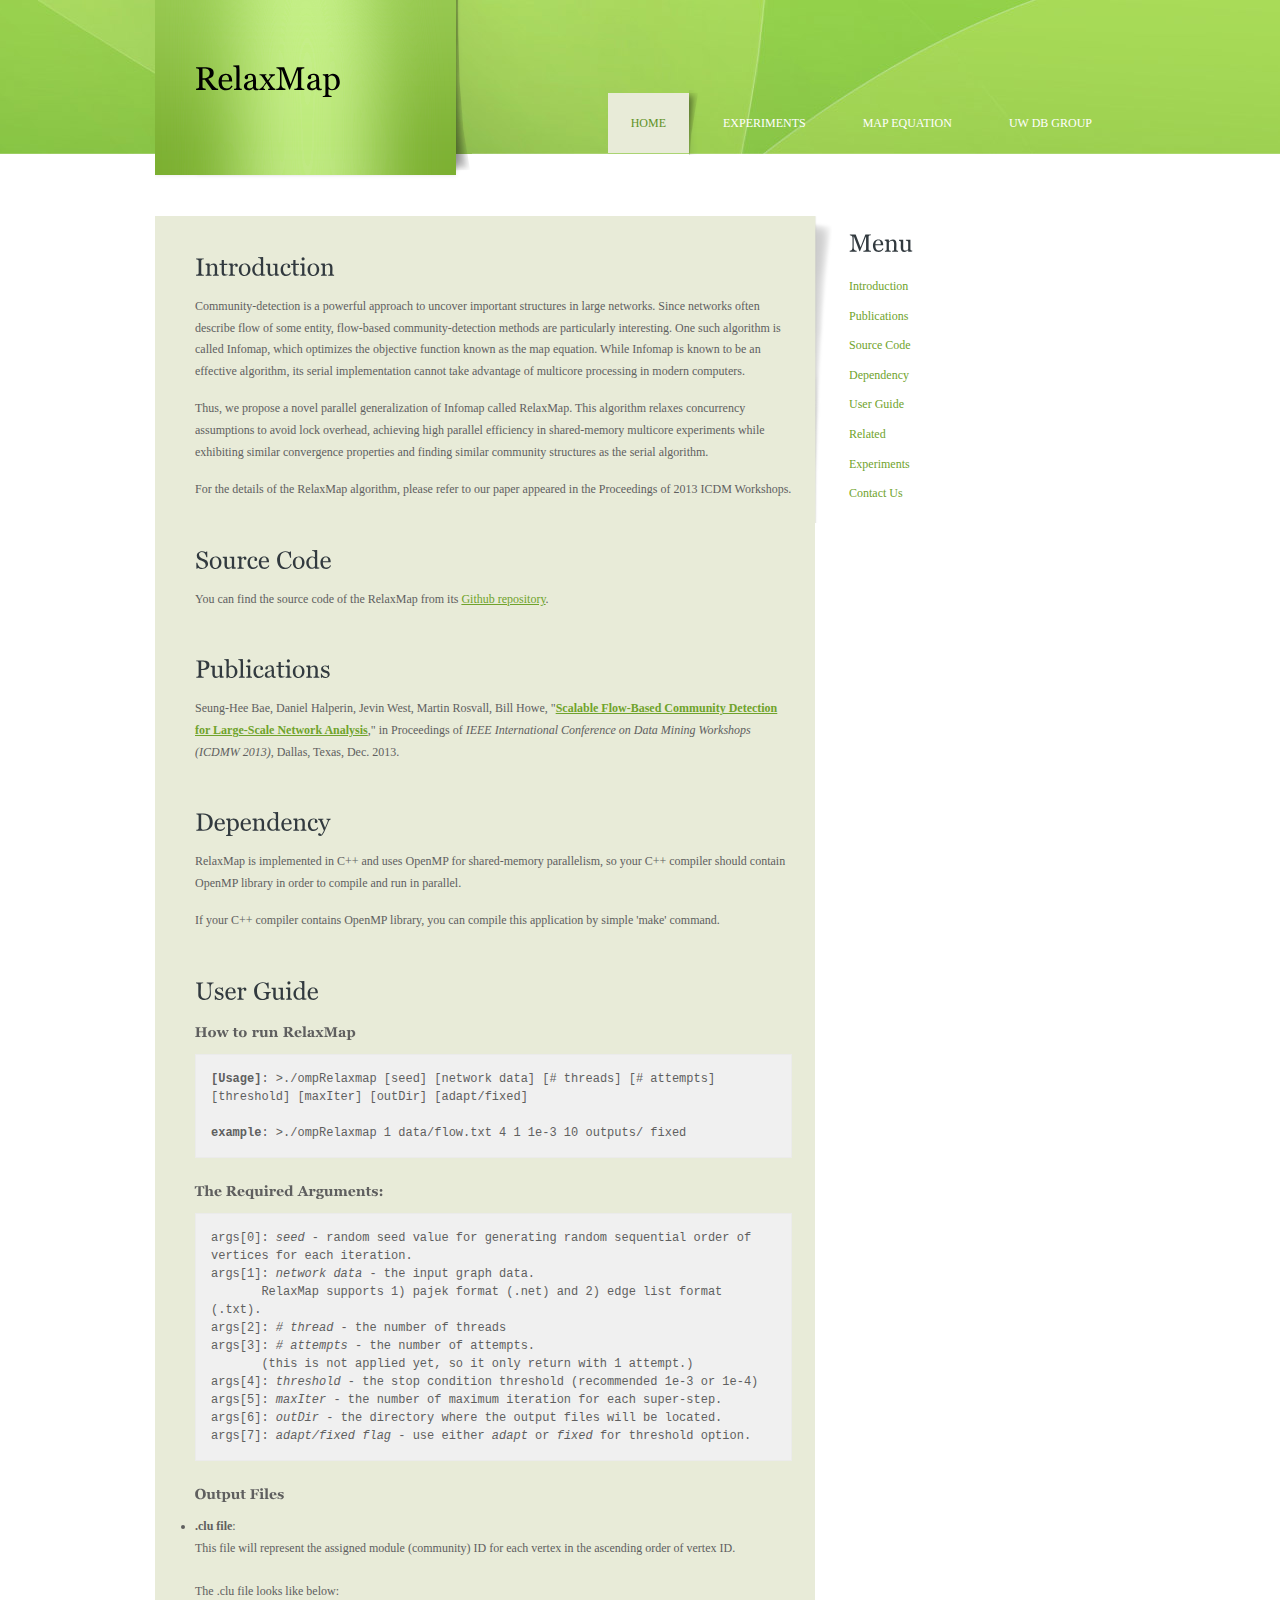
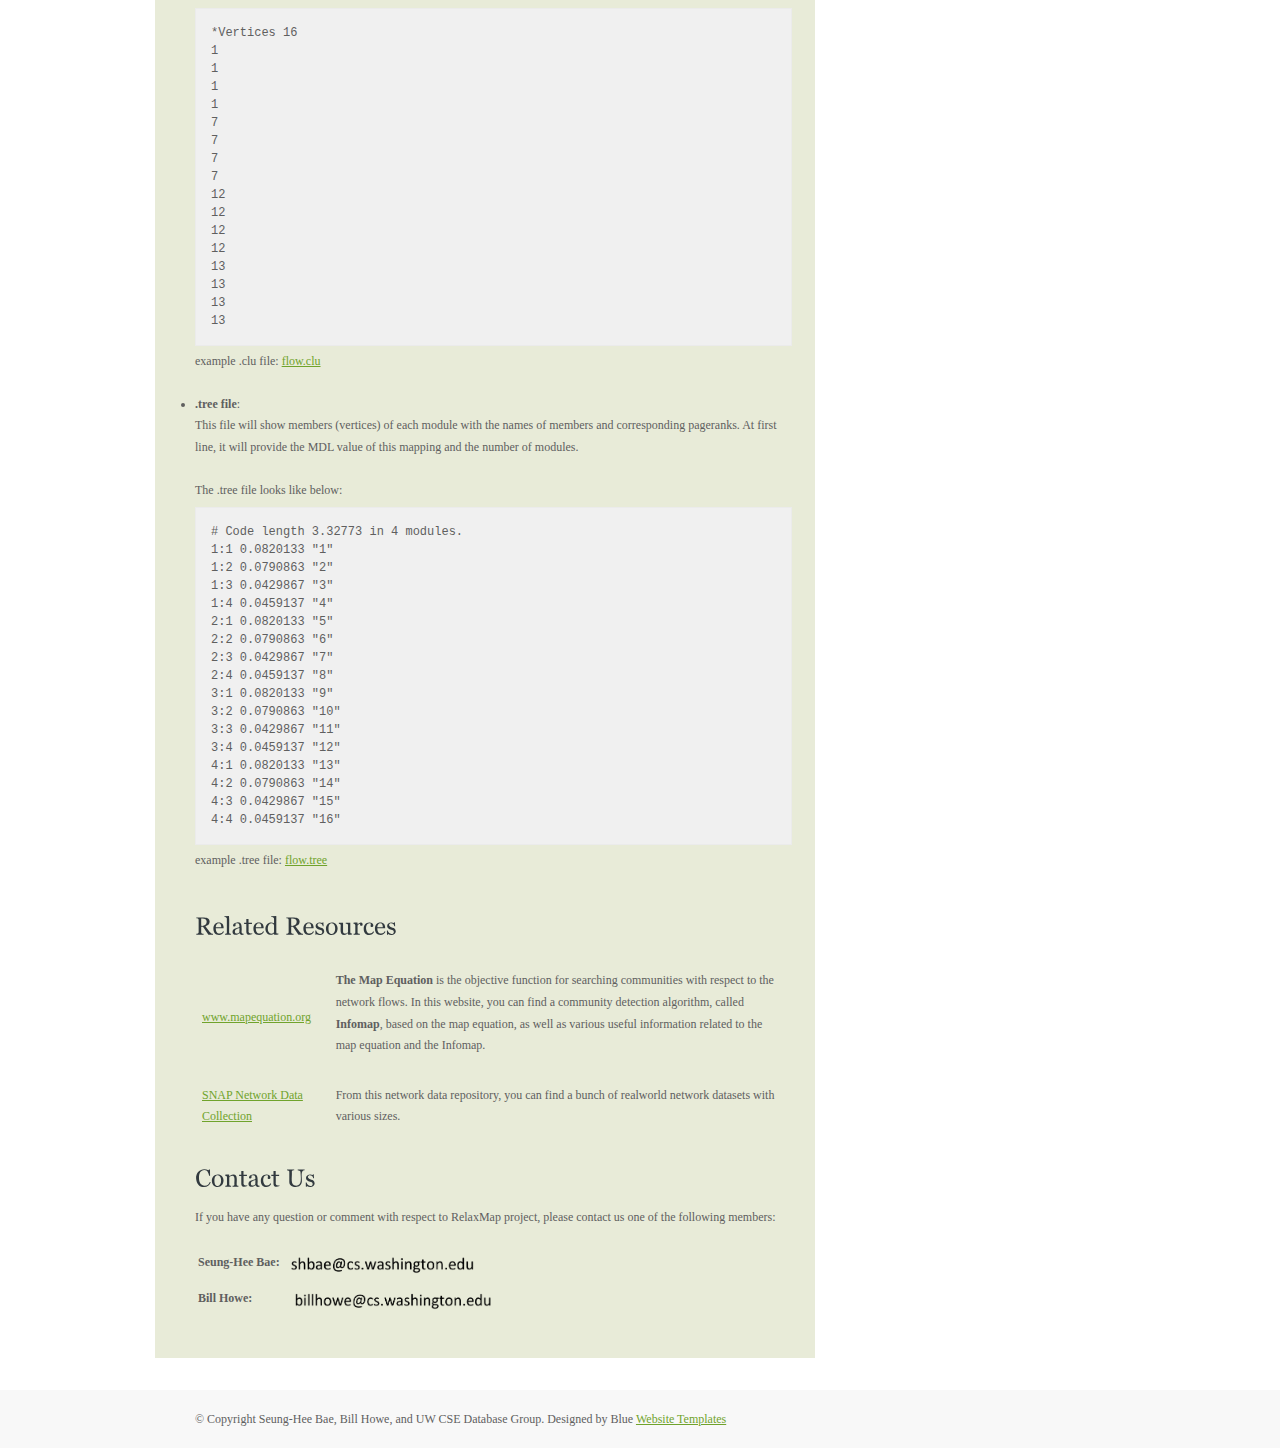
<file: index.html>
<!DOCTYPE html PUBLIC "-//W3C//DTD XHTML 1.0 Transitional//EN" "http://www.w3.org/TR/xhtml1/DTD/xhtml1-transitional.dtd">
<!--
Design by http://www.bluewebtemplates.com
Released for free under a Creative Commons Attribution 3.0 License
-->
<html xmlns="http://www.w3.org/1999/xhtml">
<head>
<title>RelaxMap</title>
<meta http-equiv="Content-Type" content="text/html; charset=UTF-8" />
<link href="style.css" rel="stylesheet" type="text/css" />
<!-- CuFon: Enables smooth pretty custom font rendering. 100% SEO friendly. To disable, remove this section -->
<script type="text/javascript" src="js/cufon-yui.js"></script>
<script type="text/javascript" src="js/georgia.js"></script>
<script type="text/javascript" src="js/cuf_run.js"></script>
<!-- CuFon ends -->
</head>
<body>
<div class="main">

  <div class="header">
    <div class="header_resize">
      <div class="logo"><h1><a href="index.html">RelaxMap</a></h1></div>
      <div class="menu_nav">
        <ul>
          <li class="active"><a href="index.html"><span>Home</span></a></li>
          <li><a href="experiments.html"><span>Experiments</span></a></li>
		  <li><a href="http://www.mapequation.org" target="_blank"><span>Map Equation</span></a></li>
          <li><a href="http://db.cs.washington.edu" target="_blank"><span>UW DB Group</span></a></li>
          <!--<li><a href="http://www.cs.washington.edu" target="_blank"><img src="images/uw_cse_banner.png" width="200px" /></a></li>-->
        </ul>
      </div>
      <div class="clr"></div>
    </div>
  </div>

  <div class="content">
    <div class="content_resize">
      <div class="mainbar"><div class="submb">
		<a name="intro"></a>
        <div class="article">
          <h2>Introduction</h2>
          <p>Community-detection is a powerful approach to uncover
		  important structures in large networks. Since networks often
		  describe flow of some entity, flow-based community-detection
		  methods are particularly interesting. One such algorithm is called
		  Infomap, which optimizes the objective function known as the
		  map equation. While Infomap is known to be an effective algorithm,
		  its serial implementation cannot take advantage of multicore
		  processing in modern computers.
		  </p>
		  <p>Thus, we propose a novel parallel generalization of Infomap called RelaxMap. 
		  This algorithm relaxes concurrency assumptions to avoid lock overhead,
		  achieving high parallel efficiency in shared-memory multicore
		  experiments while exhibiting similar convergence properties and
		  finding similar community structures as the serial algorithm.</p>
		  <p>
		  For the details of the RelaxMap algorithm, please refer to our paper appeared in the Proceedings of 2013 ICDM Workshops.
		  </p>
		</div>
		<a name="code"></a>
		<div class="article">
		  <h2>Source Code</h2>
		  <p>
			You can find the source code of the RelaxMap from its <a href="https://github.com/uwescience/RelaxMap" target="_blank">Github repository</a>.
		  </p>
		</div>
		<a name="publications"></a>
		<div class="article">
		  <h2>Publications</h2>
		  <p>Seung-Hee Bae, Daniel Halperin, Jevin West, Martin Rosvall, Bill Howe,
				"<a href="http://homes.cs.washington.edu/~shbae/papers/relaxMap_camera_ready.pdf" target="_blank"><b>Scalable Flow-Based Community Detection for Large-Scale Network Analysis</b></a>,"
				in Proceedings of <em>IEEE International Conference on Data Mining Workshops (ICDMW 2013)</em>, Dallas, Texas, Dec. 2013. 
		  </p>
        </div>
		<a name="dependency"></a>
        <div class="article">
          <h2>Dependency</h2>
          <p>RelaxMap is implemented in C++ and uses OpenMP for shared-memory parallelism,
		   so your C++ compiler should contain OpenMP library in order to compile and run in parallel.
		  </p>
		  <p>If your C++ compiler contains OpenMP library, you can compile this application by simple 'make' command.
		  </p>
        </div>
		<a name="guide"></a>
        <div class="article">
          <h2>User Guide</h2>
		  <h3>How to run RelaxMap</h3>
          <p>
			<code>
			<b>[Usage]</b>: >./ompRelaxmap [seed] [network data] [# threads] [# attempts] [threshold] [maxIter] [outDir] [adapt/fixed]<br />
			<br />
			<b>example</b>: >./ompRelaxmap 1 data/flow.txt 4 1 1e-3 10 outputs/ fixed
			</code>
		  </p>

		  <h3>The Required Arguments:</h3>
		  <p>
			<code>
				args[0]: <i>seed</i> - random seed value for generating random sequential order of vertices for each iteration.<br />
				args[1]: <i>network data</i> - the input graph data.<br />
				&nbsp;&nbsp;&nbsp;&nbsp;&nbsp;&nbsp; RelaxMap supports 1) pajek format (.net) and 2) edge list format (.txt).<br />
									<!-- You can find an example of each format in the data/ directory.
									You can also find more datasets from Stanford Network Analysis Project (SNAP) network data repository.
									You should note that RelaxMap assumes the input graph is directed graph.<br /> -->
				args[2]: <i># thread</i> - the number of threads<br />
				args[3]: <i># attempts</i> - the number of attempts.<br />
				&nbsp;&nbsp;&nbsp;&nbsp;&nbsp;&nbsp; (this is not applied yet, so it only return with 1 attempt.)<br />
				args[4]: <i>threshold</i> - the stop condition threshold  (recommended 1e-3 or 1e-4)<br />
				args[5]: <i>maxIter</i> - the number of maximum iteration for each super-step.<br />
				args[6]: <i>outDir</i> - the directory where the output files will be located.<br />
				args[7]: <i>adapt/fixed flag</i> - use either <i>adapt</i> or <i>fixed</i> for threshold option.<br />
			</code>
		  </p>
		  <h3>Output Files</h3>
			<dl>
				<li><b>.clu file</b>:<br />
					This file will represent the assigned module (community) ID for each vertex in the ascending order of vertex ID.<br />
					<br />
					The .clu file looks like below: <br />
					<code>
					*Vertices 16<br />
					1<br />
					1<br />
					1<br />
					1<br />
					7<br />
					7<br />
					7<br />
					7<br />
					12<br />
					12<br />
					12<br />
					12<br />
					13<br />
					13<br />
					13<br />
					13<br />
					</code>
					example .clu file: <a href="outputs/flow.clu">flow.clu</a></li>
					<br />
				<li><b>.tree file</b>:<br />
					This file will show members (vertices) of each module with the names of members and corresponding pageranks.
					At first line, it will provide the MDL value of this mapping and the number of modules.<br />
					<br />
					The .tree file looks like below: <br />
					<code>
					# Code length 3.32773 in 4 modules.<br />
					1:1 0.0820133 "1"<br />
					1:2 0.0790863 "2"<br />
					1:3 0.0429867 "3"<br />
					1:4 0.0459137 "4"<br />
					2:1 0.0820133 "5"<br />
					2:2 0.0790863 "6"<br />
					2:3 0.0429867 "7"<br />
					2:4 0.0459137 "8"<br />
					3:1 0.0820133 "9"<br />
					3:2 0.0790863 "10"<br />
					3:3 0.0429867 "11"<br />
					3:4 0.0459137 "12"<br />
					4:1 0.0820133 "13"<br />
					4:2 0.0790863 "14"<br />
					4:3 0.0429867 "15"<br />
					4:4 0.0459137 "16"<br />
					</code>
					example .tree file: <a href="outputs/flow.tree">flow.tree</a></li>
			</dl>
        </div>
		<a name="related"></a>
        <div class="article">
          <h2>Related Resources</h2>
		  <table cellpadding="5px">
			<tr><td><a href="http://www.mapequation.org" target="_blank">www.mapequation.org</a></td>
				<td>
				<p><b>The Map Equation</b> is the objective function for searching communities with respect to the network flows.
					In this website, you can find a community detection algorithm, called <b>Infomap</b>, based on the map equation,
					as well as various useful information related to the map equation and the Infomap.
				</p>
				</td>
			</tr>
			<tr><td><a href="http://snap.stanford.edu/data/" target="_blank">SNAP Network Data Collection</a></td>
				<td>From this network data repository, you can find a bunch of realworld network datasets with various sizes.
				</td>
			</tr>
		  </table>
        </div>
		<a name="contact"></a>
        <div class="article">
          <h2>Contact Us</h2>
          <p>
			If you have any question or comment with respect to RelaxMap project, please contact us one of the following members:
		  </p>
		  <table>
			<tr><td><b>Seung-Hee Bae:</b></td><td><img src="images/sh_email.png" class="content" width="200px"></td></tr>
			<tr><td><b>Bill Howe:</b></td><td><img src="images/bh_email.png" class="content" width="210px"></td></tr>
		  </table>
        </div>
      </div></div>
      <div class="sidebar">
        <div class="gadget">
          <h2 class="star">Menu</h2>
          <ul class="sb_menu">
            <li><a href="#intro">Introduction</a></li>
            <li><a href="#publications">Publications</a></li>
            <li><a href="#code">Source Code</a></li>
            <li><a href="#dependency">Dependency</a></li>
            <li><a href="#guide">User Guide</a></li>
            <li><a href="#related">Related</a></li>
			<li><a href="experiments.html">Experiments</a></li>
            <li><a href="#contact">Contact Us</a></li>
          </ul>
        </div>
        <!-- <div class="gadget">
          <h2 class="star">Sponsors</h2>
          <ul class="ex_menu">
            <li><a href="http://www.dreamtemplate.com" title="Website Templates">DreamTemplate</a><br />Over 6,000+ Premium Web Templates</li>
            <li><a href="http://www.templatesold.com" title="WordPress Themes">TemplateSOLD</a><br />Premium WordPress &amp; Joomla Themes</li>
            <li><a href="http://www.imhosted.com" title="Affordable Hosting">ImHosted.com</a><br />Affordable Web Hosting Provider</li>
            <li><a href="http://www.dreamstock.com" title="Stock Photos">DreamStock</a><br />Download Amazing Stock Photos</li>
            <li><a href="http://www.evrsoft.com" title="Website Builder">Evrsoft</a><br />Website Builder Software &amp; Tools</li>
            <li><a href="http://www.myvectorstore.com" title="Stock Icons">MyVectorStore</a><br />Royalty Free Stock Icons</li>
          </ul>
        </div> -->
      </div>
      <div class="clr"></div>
    </div>
  </div>

<!--
  <div class="fbg">
    <div class="fbg_resize">
      <div class="col c1">
        <h2>About</h2>
        <img src="images/white.jpg" width="64" height="64" alt="pix" />
        <p>Lorem ipsum dolor sit amet, consectetuer adipiscing elit. Donec libero. Suspendisse bibendum. Cras id urna. Morbi tincidunt, orci ac convallis aliquam, lectus turpis varius llorem, eu posuere nunc justo tempus leo. Donec mattis, purus nec placerat bibendum, dui pede condimentum odio, ac blandit ante orci ut diam. <a href="#">Learn more...</a></p>
        <div class="clr"></div>
      </div>
      <div class="col c2">
        <h2>Lorem Ipsum</h2>
        <p>Lorem ipsum dolor sit amet, consectetur adipiscing elit. Curabitur dui nunc, molestie ut porta et, egestas vel justo. Suspendisse bibendum. Cras id urna. Morbi tincidunt, orci ac convallis aliquam, lectus turpis varius lorem, eu posuere nunc justo tempus leo.</p>
        <ul class="sb_menu">
          <li><a href="#">semper</a></li>
          <li><a href="#">magna sed purus</a></li>
          <li><a href="#">tincidunt</a></li>
        </ul>
      </div>
      <div class="col c3">
        <h2>Image Gallery</h2>
        <a href="#" class="nobg"><img src="images/pix1.jpg" width="64" height="64" alt="ad" class="ad" /></a>
        <a href="#" class="nobg"><img src="images/pix2.jpg" width="64" height="64" alt="ad" class="ad" /></a>
        <a href="#" class="nobg"><img src="images/pix3.jpg" width="64" height="64" alt="ad" class="ad" /></a>
        <a href="#" class="nobg"><img src="images/pix4.jpg" width="64" height="64" alt="ad" class="ad" /></a>
        <a href="#" class="nobg"><img src="images/pix5.jpg" width="64" height="64" alt="ad" class="ad" /></a>
        <a href="#" class="nobg"><img src="images/pix6.jpg" width="64" height="64" alt="ad" class="ad" /></a>
      </div>
      <div class="clr"></div>
    </div>
  </div>
-->
  <div class="footer">
    <div class="footer_resize">
      <p class="lf">&copy; Copyright Seung-Hee Bae, Bill Howe, and UW CSE Database Group. Designed by Blue <a href="http://www.bluewebtemplates.com">Website Templates</a></p>
   <!--   <ul class="fmenu">
        <li class="active"><a href="index.html">Home</a></li>
        <li><a href="support.html">Support</a></li>
        <li><a href="blog.html">Blog</a></li>
        <li><a href="about.html">About Us</a></li>
        <li><a href="contact.html">Contacts</a></li>
      </ul> -->
      <div class="clr"></div>
    </div>
  </div>
</div>
</body>
</html>
</file>
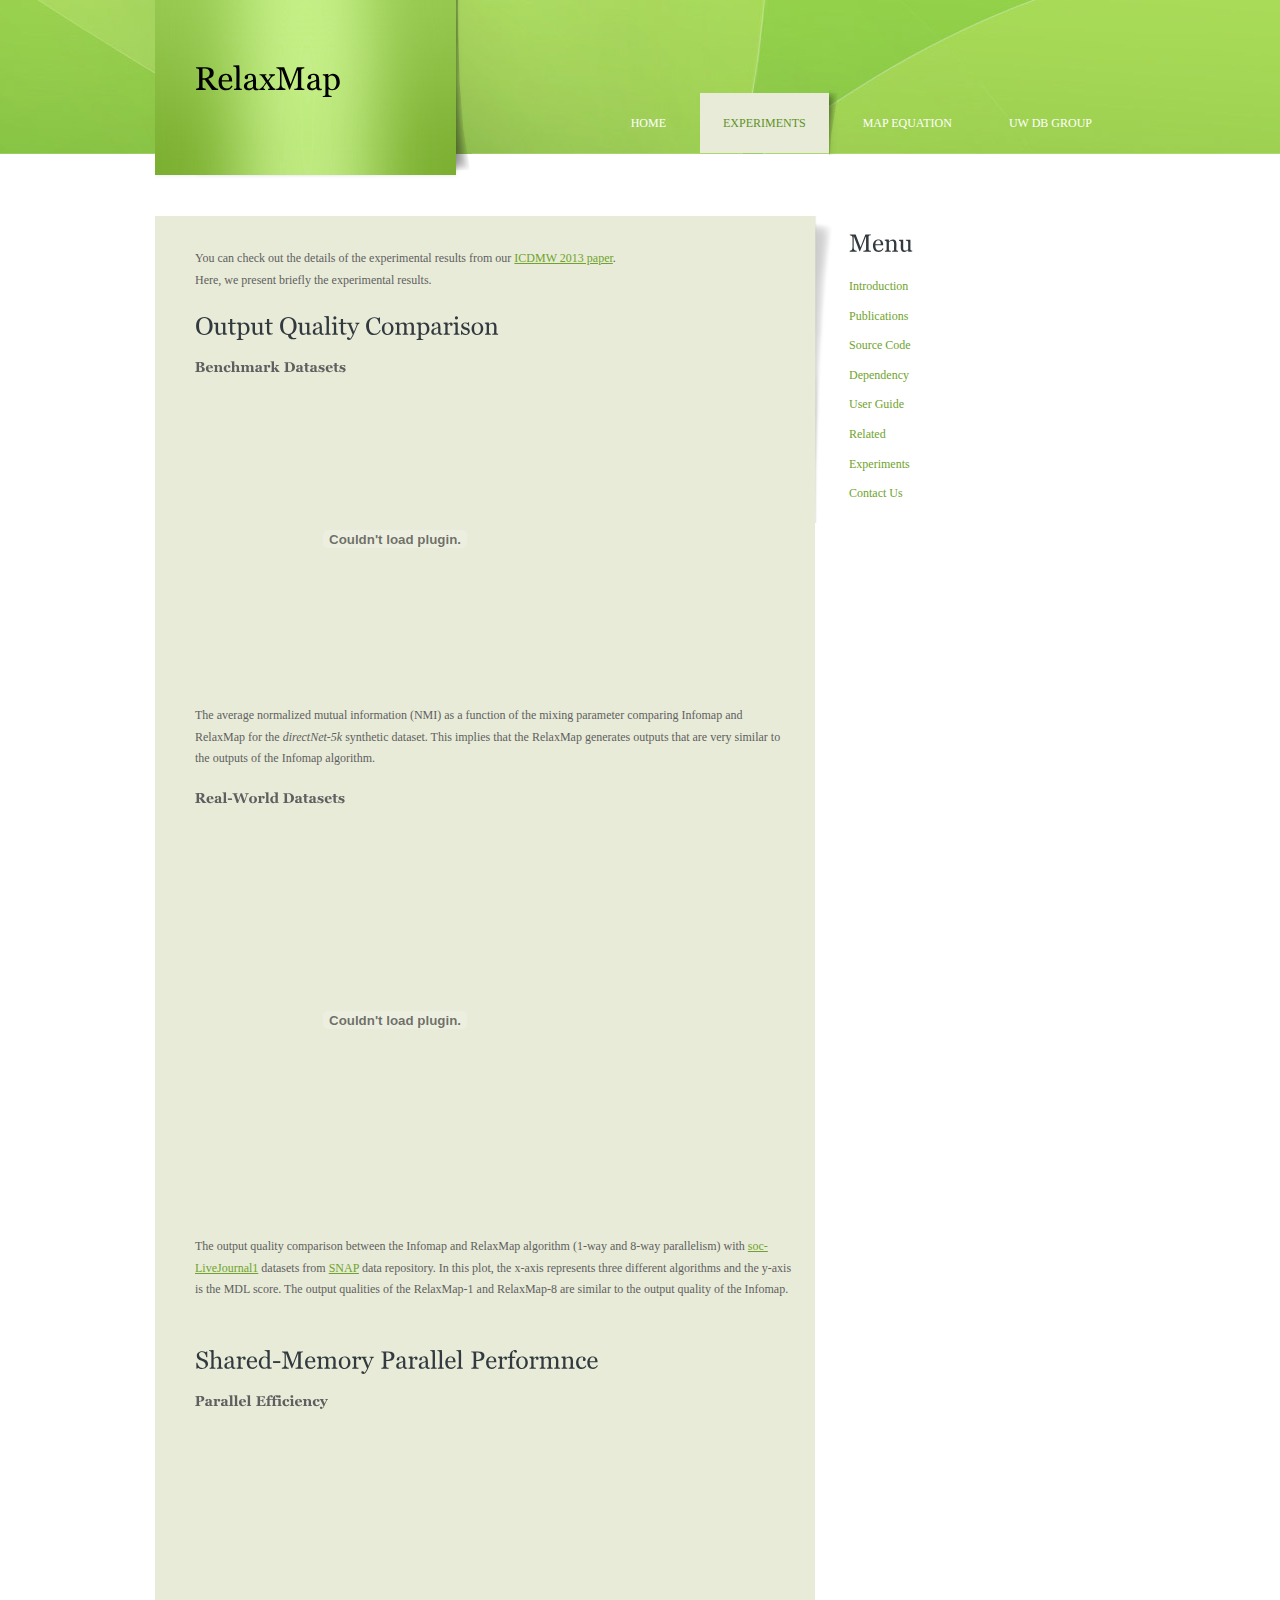
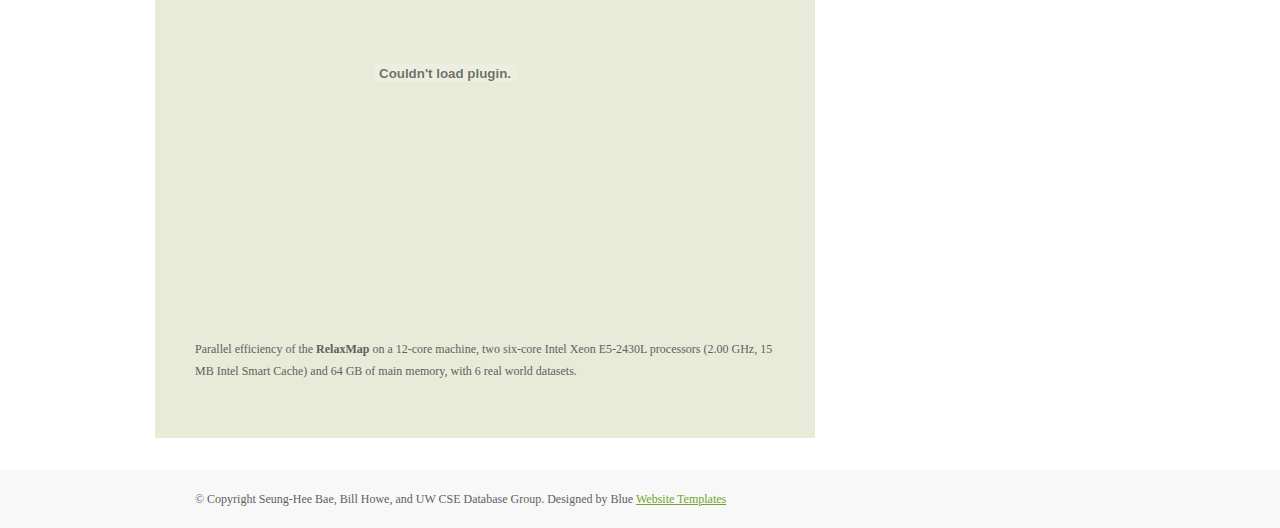
<file: experiments.html>
<!DOCTYPE html PUBLIC "-//W3C//DTD XHTML 1.0 Transitional//EN" "http://www.w3.org/TR/xhtml1/DTD/xhtml1-transitional.dtd">
<!--
Design by http://www.bluewebtemplates.com
Released for free under a Creative Commons Attribution 3.0 License
-->
<html xmlns="http://www.w3.org/1999/xhtml">
<head>
<title>RelaxMap</title>
<meta http-equiv="Content-Type" content="text/html; charset=UTF-8" />
<link href="style.css" rel="stylesheet" type="text/css" />
<!-- CuFon: Enables smooth pretty custom font rendering. 100% SEO friendly. To disable, remove this section -->
<script type="text/javascript" src="js/cufon-yui.js"></script>
<script type="text/javascript" src="js/georgia.js"></script>
<script type="text/javascript" src="js/cuf_run.js"></script>
<!-- CuFon ends -->
</head>
<body>
<div class="main">

  <div class="header">
    <div class="header_resize">
      <div class="logo"><h1><a href="index.html">RelaxMap</a></h1></div>
      <div class="menu_nav">
        <ul>
          <li><a href="index.html"><span>Home</span></a></li>
          <li class="active"><a href="experiments.html"><span>Experiments</span></a></li>
		  <li><a href="http://www.mapequation.org" target="_blank"><span>Map Equation</span></a></li>
          <li><a href="http://db.cs.washington.edu" target="_blank"><span>UW DB Group</span></a></li>
          <!--<li><a href="http://www.cs.washington.edu" target="_blank"><img src="images/uw_cse_banner.png" width="200px" /></a></li>-->
        </ul>
      </div>
      <div class="clr"></div>
    </div>
  </div>

  <div class="content">
    <div class="content_resize">
      <div class="mainbar"><div class="submb">
		<a name="quality"></a>
        <div class="article">
		  <p>
		  You can check out the details of the experimental results from our <a href="index.html#publications">ICDMW 2013 paper</a>.<br />
		  Here, we present briefly the experimental results.
		  </p>
          <h2>Output Quality Comparison</h2>
		  <h3>Benchmark Datasets</h3>
		  <p>
			<object width="400px" height="300px" data="results/NMI_vs_mixParam_directNet_5k_sm_mu.pdf"></object>
		  </p>
		  <p>
			The average normalized mutual information (NMI) as
			a function of the mixing parameter comparing Infomap and
			RelaxMap for the <em>directNet-5k</em> synthetic dataset. This implies
			that the RelaxMap generates outputs that are very similar to
			the outputs of the Infomap algorithm.
		  </p>
		  <h3>Real-World Datasets</h3>
		  <p>
			<object width="400px" height="400px" data="results/avg_min_max_soc-LiveJournal1_opt_mdl_comparison.pdf"></object>
		  </p>
		  <p>
		  The output quality comparison between the Infomap and RelaxMap algorithm (1-way and 8-way parallelism) 
		  with <a href="http://snap.stanford.edu/data/soc-LiveJournal1.html">soc-LiveJournal1</a>
		  datasets from <a href="http://snap.stanford.edu/data/">SNAP</a> data repository. 
		  In this plot, the x-axis represents three different algorithms and the y-axis is the MDL score. 
		  The output qualities of the RelaxMap-1 and RelaxMap-8 are similar to the output quality of the Infomap. 
		  </p>
        </div>
		<a name="runtime"></a>
        <div class="article">
          <h2>Shared-Memory Parallel Performnce</h2>
		  <h3>Parallel Efficiency</h3>
		  <p>
			<object width="500px" height="500px" data="results/efficiency_vs_nProc_polaris.pdf"></object>
			<!-- <embed width="400px" height="400px" src="results/efficiency_vs_nProc_polaris.pdf"> -->
		  </p>
		  <p>
			Parallel efficiency of the <b>RelaxMap</b> on a 12-core machine,
			two six-core Intel Xeon E5-2430L processors (2.00 GHz, 15 MB Intel Smart Cache) and 64 GB of main memory, 
			with 6 real world datasets.
		  </p>
        </div>
      </div></div>
      <div class="sidebar">
        <div class="gadget">
          <h2 class="star">Menu</h2>
          <ul class="sb_menu">
            <li><a href="index.html#intro">Introduction</a></li>
            <li><a href="index.html#publications">Publications</a></li>
            <li><a href="index.html#code">Source Code</a></li>
            <li><a href="index.html#dependency">Dependency</a></li>
            <li><a href="index.html#guide">User Guide</a></li>
            <li><a href="index.html#related">Related</a></li>
			<li><a href="experiments.html">Experiments</a></li>
            <li><a href="index.html#contact">Contact Us</a></li>
          </ul>
        </div>
        <!-- <div class="gadget">
          <h2 class="star">Sponsors</h2>
          <ul class="ex_menu">
            <li><a href="http://www.dreamtemplate.com" title="Website Templates">DreamTemplate</a><br />Over 6,000+ Premium Web Templates</li>
            <li><a href="http://www.templatesold.com" title="WordPress Themes">TemplateSOLD</a><br />Premium WordPress &amp; Joomla Themes</li>
            <li><a href="http://www.imhosted.com" title="Affordable Hosting">ImHosted.com</a><br />Affordable Web Hosting Provider</li>
            <li><a href="http://www.dreamstock.com" title="Stock Photos">DreamStock</a><br />Download Amazing Stock Photos</li>
            <li><a href="http://www.evrsoft.com" title="Website Builder">Evrsoft</a><br />Website Builder Software &amp; Tools</li>
            <li><a href="http://www.myvectorstore.com" title="Stock Icons">MyVectorStore</a><br />Royalty Free Stock Icons</li>
          </ul>
        </div> -->
      </div>
      <div class="clr"></div>
    </div>
  </div>

<!--
  <div class="fbg">
    <div class="fbg_resize">
      <div class="col c1">
        <h2>About</h2>
        <img src="images/white.jpg" width="64" height="64" alt="pix" />
        <p>Lorem ipsum dolor sit amet, consectetuer adipiscing elit. Donec libero. Suspendisse bibendum. Cras id urna. Morbi tincidunt, orci ac convallis aliquam, lectus turpis varius llorem, eu posuere nunc justo tempus leo. Donec mattis, purus nec placerat bibendum, dui pede condimentum odio, ac blandit ante orci ut diam. <a href="#">Learn more...</a></p>
        <div class="clr"></div>
      </div>
      <div class="col c2">
        <h2>Lorem Ipsum</h2>
        <p>Lorem ipsum dolor sit amet, consectetur adipiscing elit. Curabitur dui nunc, molestie ut porta et, egestas vel justo. Suspendisse bibendum. Cras id urna. Morbi tincidunt, orci ac convallis aliquam, lectus turpis varius lorem, eu posuere nunc justo tempus leo.</p>
        <ul class="sb_menu">
          <li><a href="#">semper</a></li>
          <li><a href="#">magna sed purus</a></li>
          <li><a href="#">tincidunt</a></li>
        </ul>
      </div>
      <div class="col c3">
        <h2>Image Gallery</h2>
        <a href="#" class="nobg"><img src="images/pix1.jpg" width="64" height="64" alt="ad" class="ad" /></a>
        <a href="#" class="nobg"><img src="images/pix2.jpg" width="64" height="64" alt="ad" class="ad" /></a>
        <a href="#" class="nobg"><img src="images/pix3.jpg" width="64" height="64" alt="ad" class="ad" /></a>
        <a href="#" class="nobg"><img src="images/pix4.jpg" width="64" height="64" alt="ad" class="ad" /></a>
        <a href="#" class="nobg"><img src="images/pix5.jpg" width="64" height="64" alt="ad" class="ad" /></a>
        <a href="#" class="nobg"><img src="images/pix6.jpg" width="64" height="64" alt="ad" class="ad" /></a>
      </div>
      <div class="clr"></div>
    </div>
  </div>
-->
  <div class="footer">
    <div class="footer_resize">
      <p class="lf">&copy; Copyright Seung-Hee Bae, Bill Howe, and UW CSE Database Group. Designed by Blue <a href="http://www.bluewebtemplates.com">Website Templates</a></p>
   <!--   <ul class="fmenu">
        <li class="active"><a href="index.html">Home</a></li>
        <li><a href="support.html">Support</a></li>
        <li><a href="blog.html">Blog</a></li>
        <li><a href="about.html">About Us</a></li>
        <li><a href="contact.html">Contacts</a></li>
      </ul> -->
      <div class="clr"></div>
    </div>
  </div>
</div>
</body>
</html>
</file>
<file: style.css>
/*
Design by http://www.bluewebtemplates.com
Released for free under a Creative Commons Attribution 3.0 License
*/
@charset "utf-8";
body { margin:0; padding:0; width:100%; color:#5f5f5f; font:normal 12px/1.8em Georgia, "Times New Roman", Times, serif;}
html, .main { padding:0; margin:0; background-color:#fff;}
.clr { clear:both; padding:0; margin:0; width:100%; font-size:0px; line-height:0px;}
h1 { margin:0; padding:64px 40px; color:#000; font:normal 32px/1.2em Georgia, "Times New Roman", Times, serif;}
h1 a, h1 a:hover { color:#000; text-decoration:none;}
h2 { font:normal 24px Georgia, "Times New Roman", Times, serif; color:#323a3f; padding:8px 0; margin:8px 0;}
p { margin:8px 0; padding:0 0 8px 0; font:normal 12px/1.8em Georgia, "Times New Roman", Times, serif;}
a { color:#70a32c; text-decoration:underline;}

.header, .hbg, .content, .menu_nav, .fbg, .footer, form, ol, ol li, ul, .content .mainbar, .content .sidebar { margin:0; padding:0;}
.content_resize, .fbg_resize, .footer_resize { margin:0 auto; padding:0 40px; width:890px;}
.fbg, .footer { padding:16px 0;}

/* header */
.header { background:url(images/header_bg.jpg) repeat-x top;}
.header_resize { margin:0 auto; padding:0; width:970px; height:200px;}
.header .logo { width:317px; height:180px; float:left; background:url(images/logo.png) no-repeat left top;}

/* menu */
.menu_nav { height:52px; float:right; width:auto; padding-top:90px;}
.menu_nav ul { width:auto; list-style:none;}
.menu_nav ul li { margin:0 1px; float:left;}
.menu_nav ul li a { display:block; margin:0; padding:23px 9px 23px 0; color:#fff; text-decoration:none; text-transform:uppercase;}
.menu_nav ul li a span { padding:23px;}
.menu_nav ul li a:hover, .menu_nav ul li.active a { background:url(images/menu_a.png) no-repeat right top; color:#609227;}
.menu_nav ul li a:hover span, .menu_nav ul li.active a span { background-color:#e8ebd8;}

/* content */
.content { padding-bottom:16px;}
.content_resize { padding:16px 40px 16px 0; width:930px;}
.content img { padding:4px; border:0px solid #bbb;}
.content img.ilf { margin-right:16px; float:left;}
.content .mainbar { float:left; width:660px; padding-right:17px; background:url(images/mainbar_bg.png) no-repeat right top;}
.content .mainbar .submb { padding:24px 23px 24px 40px; background-color:#e8ebd8;}
.content .mainbar .article, .content .sidebar .gadget { margin:0; padding:0 0 16px 0;}
.content .sidebar { float:right; width:236px;}
ul.sb_menu, ul.ex_menu { margin:0; padding:0; list-style:none;}
ul.sb_menu li, ul.ex_menu li { margin:0;}
ul.sb_menu li { padding:4px 0;}
ul.ex_menu li { padding:4px 0 8px;}
ul.sb_menu li a, ul.ex_menu li a { text-decoration:none;}
ul.sb_menu li a:hover, ul.ex_menu li a:hover { font-weight:bold;}
ul.sb_menu li a:hover { text-decoration:underline;}
ul.ex_menu li a:hover { text-decoration:none;}

/* subpages */
.content .mainbar .comment { margin:0; padding:16px 0 0 0;}
.content .mainbar .comment img.userpic { border:1px solid #dedede; margin:10px 16px 0 0; padding:0; float:left;}


code {
    margin: 5px 0;
    padding: 15px;
    text-align: left;
    display: block;
    overflow: auto;  
    font: 500 1em/1.5em 'Lucida Console', 'courier new', monospace ;
    /* white-space: pre; */
    border: 1px solid #EBEBEB;
    background: #F0F0F0;  
}



/* fbg */
.fbg { background-color:#99c751; color:#fff;}
.fbg a, .fbg h2 { color:#fff;}
.fbg img { border:1px solid #fff;}
.fbg .col { margin:0; float:left;}
.fbg .c1 { padding:0 16px 0 0; width:286px;}
.fbg .c2 { padding:0 16px; width:286px;}
.fbg .c3 { padding:0 0 0 16px; width:250px;}
.fbg .c1 img, .fbg .c3 img { margin:4px;}
.fbg .c1 img { margin:8px 16px 4px 0; padding:0; float:left;}
.fbg ul li a { color:#fff;}

/* footer */
.footer { background-color:#f8f8f8;}
.footer p.lf { margin:0; padding:4px 0; float:left; width:auto; line-height:1.5em;}
ul.fmenu { margin:0; padding:2px 0; list-style:none; float:right; width:auto;}
ul.fmenu li { margin:0; padding:0 4px; float:left;}
ul.fmenu li a { text-decoration:none; padding:2px 6px; color:#5f5f5f;}
ul.fmenu li a:hover, ul.fmenu li.active a { color:#73a62d; background:none;}
ul.fmenu li a:hover { text-decoration:underline;}

/* form */
/*ol { list-style:lower-roman;}
ol li { display:list-item; clear:both;}
ol li label { display:list-item; margin:0; padding:16px 0 0 0;}*/
ol { list-style:none;}
ol li { display:block; clear:both;}
ol li label { display:block; margin:0; padding:16px 0 0 0;}
ol li input.text { width:480px; border:1px solid #c0c0c0; margin:2px 0; padding:5px 2px; height:16px; background:#fff;}
ol li textarea { width:480px; border:1px solid #c0c0c0; margin:2px 0; padding:2px; background:#fff;}
ol li .send { margin:16px 0 0 0;}
</file>
